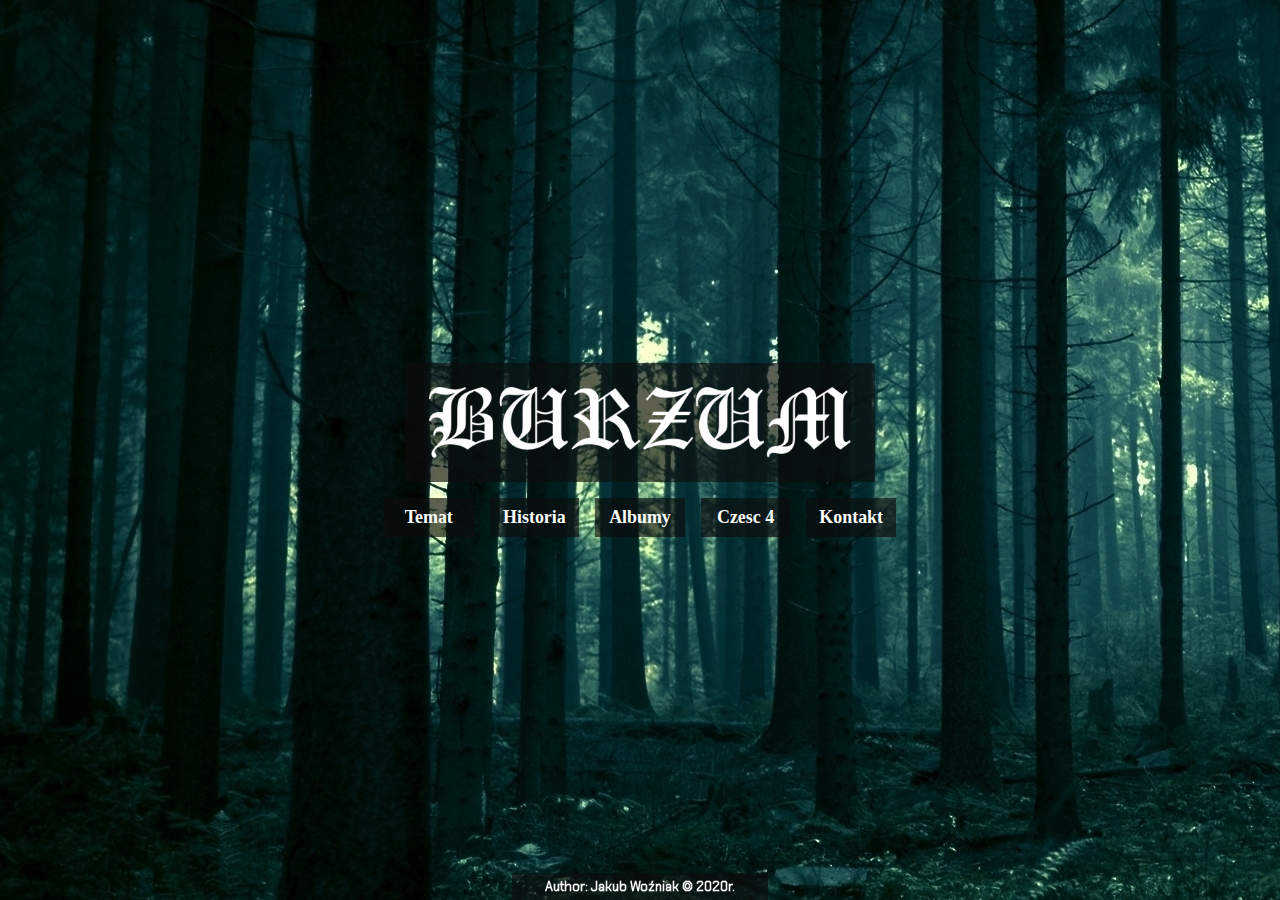
<file: !Burzum Project/index.html>
<!DOCTYPE html>
<html lang="pl-Pl">

<head>
    <meta charset="UTF-8">
    <meta name="viewport" content="width=device-width, initial-scale=1.0">
    <link rel="icon" type="image/x-icon" href="img/Favicon/favicon.ico" />
    <link rel="stylesheet" href="style.css">
    <title>BURZUM</title>
    <meta name="author" content="Woźniak Jakub">
</head>

<body>
    <div class="container">
        <div class="container1">
            <figure><a href="index.html"><img src="img/logo2.png" id="LOGO"></a></figure>
            <div id="lista">
                <ul>
                    <li><a onclick="zmiana();">Temat</a></li>
                    <li><a href="#">Historia</a></li>
                    <li><a href="#">Albumy</a></li>
                    <li><a href="#">Czesc 4</a></li>
                    <li><a href="kontakt.html">Kontakt</a></li>
                </ul>
            </div>
        </div>
        <footer>Author: Jakub Woźniak &copy; 2020r.</footer>
    </div>


    <div class="container2">
        <nav>
            <ul>
                <li><a href="#">Temat</a></li>
                <li><a href="#">Historia</a></li>
                <li><a href="#">Albumy</a></li>
                <li><a href="#">Czesc 4</a></li>
                <li><a href="kontakt.html">Kontakt</a></li>
                <li><a id="zdj" href="index.html"><img src="img/logo2.png"></a></li>
            </ul>
        </nav>

        <main>
            <section>
                <article>
                    <h3>O czym mowa</h3>
                    Lorem ipsum dolor sit amet consectetur adipisicing elit. Ipsa dolore sunt omnis quasi nesciunt
                    pariatur
                    voluptas iste consequatur facere voluptatibus tempore soluta ducimus quam quas eius sapiente,
                    magnam
                    neque qui similique! Accusantium dolores quaerat voluptatibus quia deserunt excepturi voluptates
                    id
                    numquam quidem. Excepturi magnam sed facilis non fuga cupiditate animi, cum id unde officiis
                    odit
                    aperiam error earum, neque natus obcaecati quae, totam consectetur veritatis! Quasi doloremque
                    corporis
                    eligendi similique. Debitis dolores neque nesciunt cupiditate? Voluptatem error vitae, nesciunt
                    repudiandae voluptate repellendus distinctio facilis quis sed eum ratione porro aliquid alias
                    necessitatibus dolores id repellat sequi laudantium mollitia eligendi praesentium. Mollitia
                    quidem
                    ipsa
                    dolor deserunt pariatur ratione perspiciatis, fugit quos autem quae a nulla beatae qui minima
                    recusandae
                    consectetur. Consectetur voluptate tempora quo corrupti aliquid at. Repellendus repudiandae
                    officiis
                    quo quo quoquovquoquoquoquoquoquoquoquoquoquoquoquoquoquoquoquoquoquo
                </article>
                <article>
                    <h3>Artykuł</h3>
                    Lorem ipsum dolor sit amet consectetur adipisicing elit. Consequatur enim, blanditiis aliquid
                    iusto
                    esse
                    labore exercitationem accusantium autem itaque vero quia doloremque ab explicabo deleniti ad
                    inventore.
                    Neque tempore voluptatem id sunt magnam, delectus quia illo quae nostrum possimus fuga natus, et
                    enim
                    expedita cum asperiores harum consequuntur maiores sint dolor? Id aliquid animi minima
                    laboriosam
                    commodi recusandae distinctio aspernatur repudiandae illum culpa expedita pariatur eum vel, fuga
                    ratione
                    quasi quod optio voluptate, nulla modi accusantium eius. Deleniti alias explicabo itaque,
                    perferendis
                    officiis culpa aperiam blanditiis delectus totam. Fuga dolor ratione non modi sint reiciendis
                    accusamus
                    nobis aspernatur rerum enim.
                </article>
            </section>
            <aside>
                <figure><img src="img/varg.gif" id="varg"></figure>
            </aside>
        </main>
        <footer>Author: Jakub Woźniak &copy; 2020r.</footer>
    </div>









    <script>
        function zmiana() {
            let x = document.getElementsByClassName("container");
            let y = document.getElementsByClassName("container2");
            x[0].style.display = "none";
            y[0].style.display = "flex";
        }
    </script>
</body>

</html>
</file>
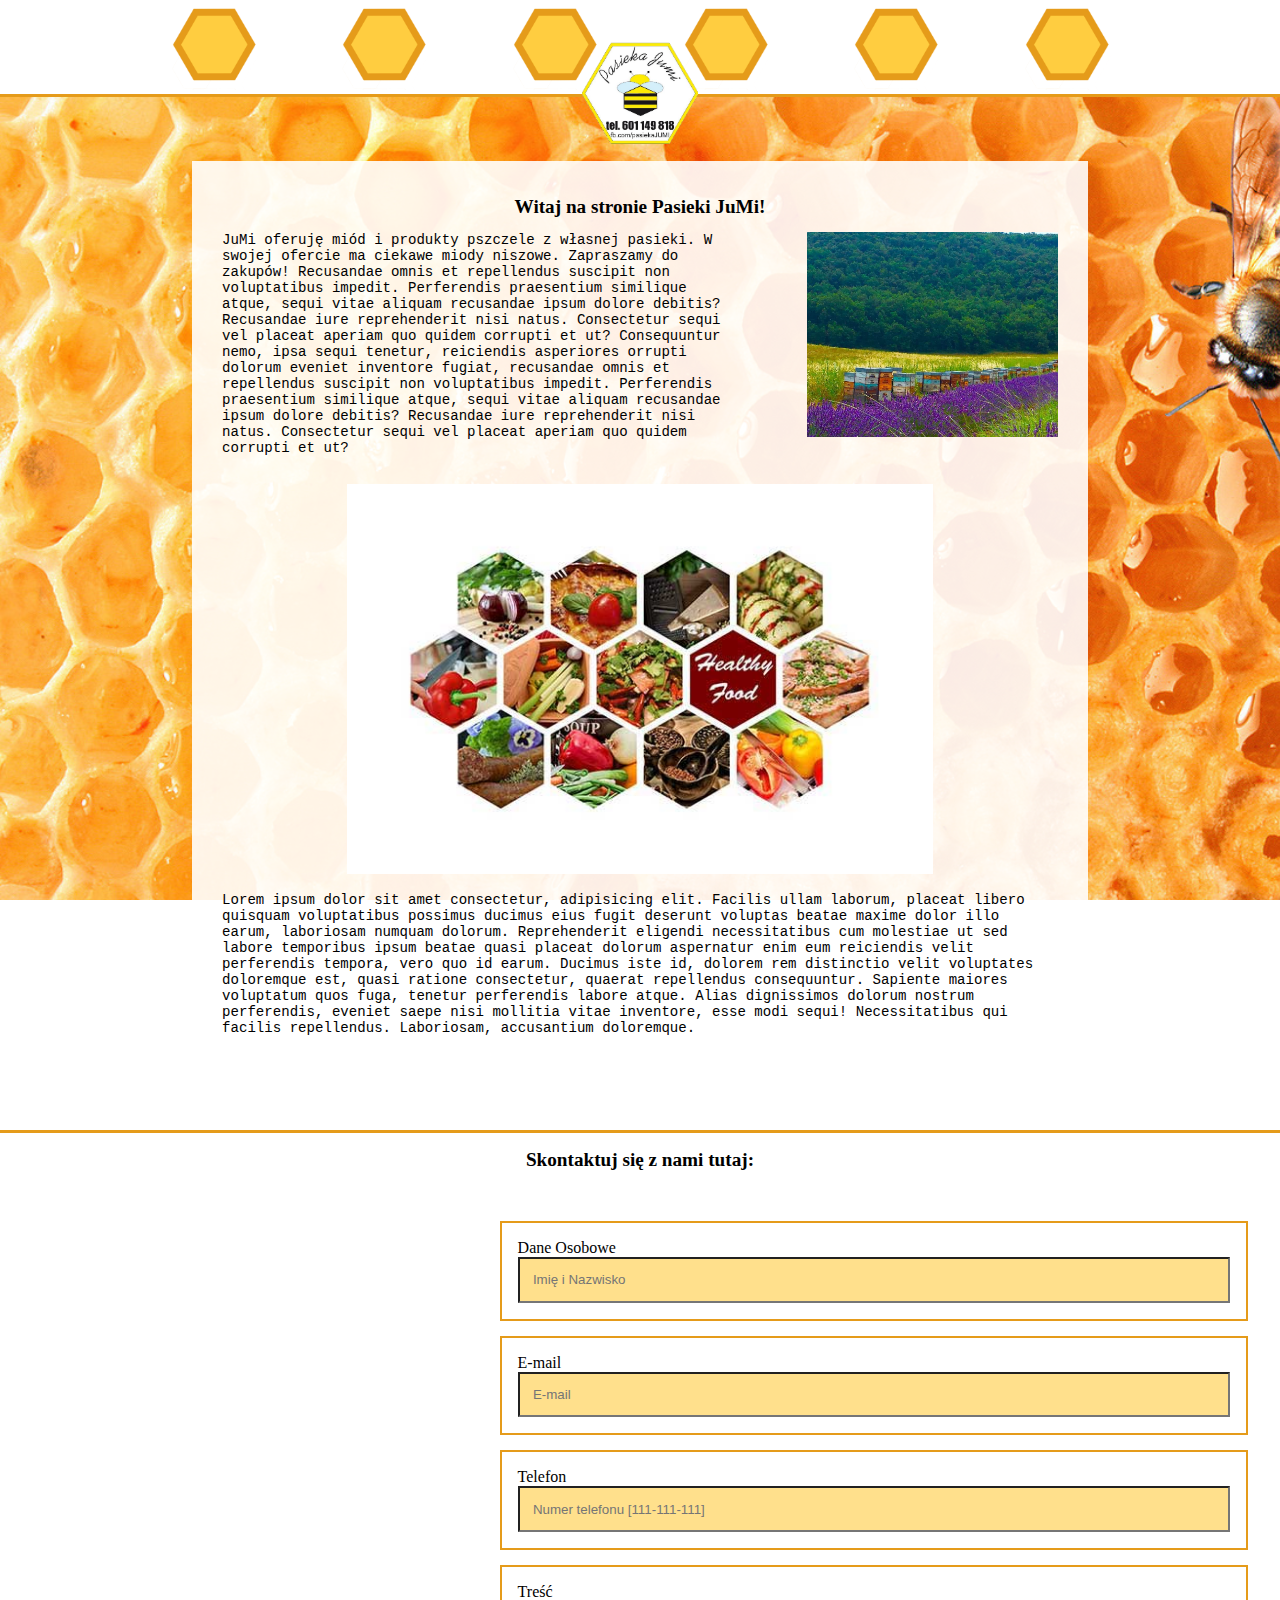
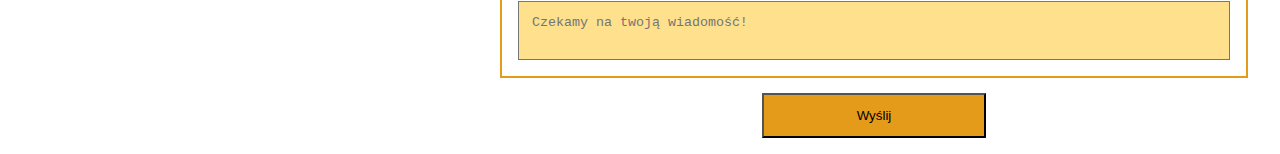
<file: 18 SCSS/index.html>
<!DOCTYPE html>
<html lang="pl-Pl">
<head>
    <meta charset="UTF-8">
    <meta http-equiv="X-UA-Compatible" content="IE=edge">
    <meta name="viewport" content="width=device-width, initial-scale=1.0">
    <meta name="author" content="Jakub Woźniak">
    <link rel="icon" type="image/x-icon" href="img/favicon.ico" />
    <link rel="stylesheet" href="style/main.css">
    <title>Pasieka JuMi</title>
</head>
<body>
    <div class="container">

            <nav class="navigation">
                <ul class="menu-bar">
                    <li class="hamburger-act"><a class="hamburger-act__link" onclick="menu1();"><img src="img/burger1.png"></a></li>
                    <li class="menu-bar__element"><a class="menu-bar__link" href="#"><img class="hexagon" src="img/miut.png" alt="odn1"></a></li>
                    <li class="menu-bar__element"><a class="menu-bar__link" href="#"><img class="hexagon" src="img/miut.png" alt="odn1"></a></li>
                    <li class="menu-bar__element"><a class="menu-bar__link" href="#"><img class="hexagon" src="img/miut.png" alt="odn1"></a></li>
                    <li class="menu-bar__element--active"><a class="menu-bar__link--hidden" href="#">Pasieka JuMi</a></li>
                    <li class="menu-bar__element"><a class="menu-bar__link" href="#"><img class="hexagon" src="img/miut.png" alt="odn1"></a></li>
                    <li class="menu-bar__element"><a class="menu-bar__link" href="#"><img class="hexagon" src="img/miut.png" alt="odn1"></a></li>
                    <li class="menu-bar__element"><a class="menu-bar__link" href="#"><img class="hexagon" src="img/miut.png" alt="odn1"></a></li>
                </ul>

                <ul id="burger" class="burger-menu">
                    <li class="burger-menu__element"><a class="burger-menu__link" href="#">ODNOSNIK1</a></li>
                    <li class="burger-menu__element"><a class="burger-menu__link" href="#">ODNOSNIK2</a></li>
                    <li class="burger-menu__element"><a class="burger-menu__link" href="#">ODNOSNIK3</a></li>
                    <li class="burger-menu__element"><a class="burger-menu__link" href="#">ODNOSNIK4</a></li>
                    <li class="burger-menu__element"><a class="burger-menu__link" href="#">ODNOSNIK5</a></li>
                    <li class="burger-menu__element"><a class="burger-menu__link" href="#">ODNOSNIK6</a></li>
                </ul>

                <figure class="logo"><a class="logo__picture" href="index.html"><img src="img/jumi.png"></a></figure>
            </nav>


        <main class="content">
            <h2 class="content__heading">Witaj na stronie Pasieki JuMi!</h2>
            
            <article class="welcome-article">
                    <p class="welcome-article__description">JuMi oferuję miód i produkty pszczele z własnej pasieki. W swojej ofercie ma ciekawe miody niszowe. Zapraszamy do zakupów!
                    Recusandae omnis et repellendus suscipit non 
                    voluptatibus impedit. Perferendis praesentium similique atque, sequi vitae aliquam recusandae
                    ipsum dolore debitis? Recusandae iure reprehenderit nisi natus. Consectetur sequi vel placeat 
                    aperiam quo quidem corrupti et ut? Consequuntur nemo, ipsa sequi tenetur, reiciendis asperiores orrupti dolorum eveniet inventore fugiat, recusandae omnis et repellendus suscipit non 
                    voluptatibus impedit. Perferendis praesentium similique atque, sequi vitae aliquam recusandae
                    ipsum dolore debitis? Recusandae iure reprehenderit nisi natus. Consectetur sequi vel placeat 
                    aperiam quo quidem corrupti et ut? 
                    </p>
                    <figure class="welcome-article__picture">
                        <img src="img/pasieka.jpg" alt="zdjecie-pasieki">
                    </figure>
            </article>

                <article class="info">
                    <figure class="info__picture">
                        <img src="img/test.jpg" alt="zdjecia-miodu">
                    </figure>
                    <p class="info__description">Lorem ipsum dolor sit amet consectetur, adipisicing elit. Facilis ullam laborum, 
                    placeat libero quisquam voluptatibus possimus ducimus eius fugit deserunt voluptas 
                    beatae maxime dolor illo earum, laboriosam numquam dolorum. Reprehenderit eligendi 
                    necessitatibus cum molestiae ut sed labore temporibus ipsum beatae quasi placeat dolorum 
                    aspernatur enim eum reiciendis velit perferendis tempora, vero quo id earum. Ducimus iste 
                    id, dolorem rem distinctio velit voluptates doloremque est, quasi ratione consectetur, 
                    quaerat repellendus consequuntur. Sapiente maiores voluptatum quos fuga, tenetur perferendis 
                    labore atque. Alias dignissimos dolorum nostrum perferendis, eveniet saepe nisi mollitia 
                    vitae inventore, esse modi sequi! Necessitatibus qui facilis repellendus. Laboriosam, 
                    accusantium doloremque.</p>
                </article>

        </main>

        <footer class="contact-footer">
            <h3 class="contact-footer__heading">Skontaktuj się z nami tutaj:</h3>
            <iframe class="contanct-footer__map" src="https://www.google.com/maps/embed?pb=!1m18!1m12!1m3!1d1604.2060330505572!2d18.639057183669625!3d50.258557997431204!2m3!1f0!2f0!3f0!3m2!1i1024!2i768!4f13.1!3m3!1m2!1s0x471130d2ca710957%3A0x8f5637c28967f3fa!2sWi%C5%9Bniowa%205%2C%2044-144%20%C5%BBernica!5e1!3m2!1spl!2spl!4v1615149810287!5m2!1spl!2spl" 
            width="400" height="300" style="border:0;" allowfullscreen="" loading="lazy"></iframe>
            
            <form action="#" method="POST" class="contact">
                <label for="name" class="contact__element">Dane Osobowe
                    <input class="contact__input" type="text" name="name" required placeholder="Imię i Nazwisko">
                </label>
                <label for="email" class="contact__element">E-mail
                    <input class="contact__input" type="email" required name="email" placeholder="E-mail">
                </label>
                <label for="phone" class="contact__element">Telefon
                    <input class="contact__input" type="tel" name="phone" placeholder="Numer telefonu [111-111-111]">
                </label>
                <label for="comment" class="contact__element">Treść
                    <textarea class="contact__input contact__comment " name="comment" id="com" required autocapitalize="sentences" rows="2"
                        placeholder="Czekamy na twoją wiadomość!"></textarea>
                </label>
                <input class="contact__button" type="submit" value="Wyślij" id="send">
            </form>
        </footer>
        
        
    </div>

    <script>
        function menu1(){
            let y = document.getElementById("burger");

            if(y.style.display!="block")
                y.style.display = "block";
            else
                y.style.display ="none";

        }
    </script>
</body>
</html>
</file>
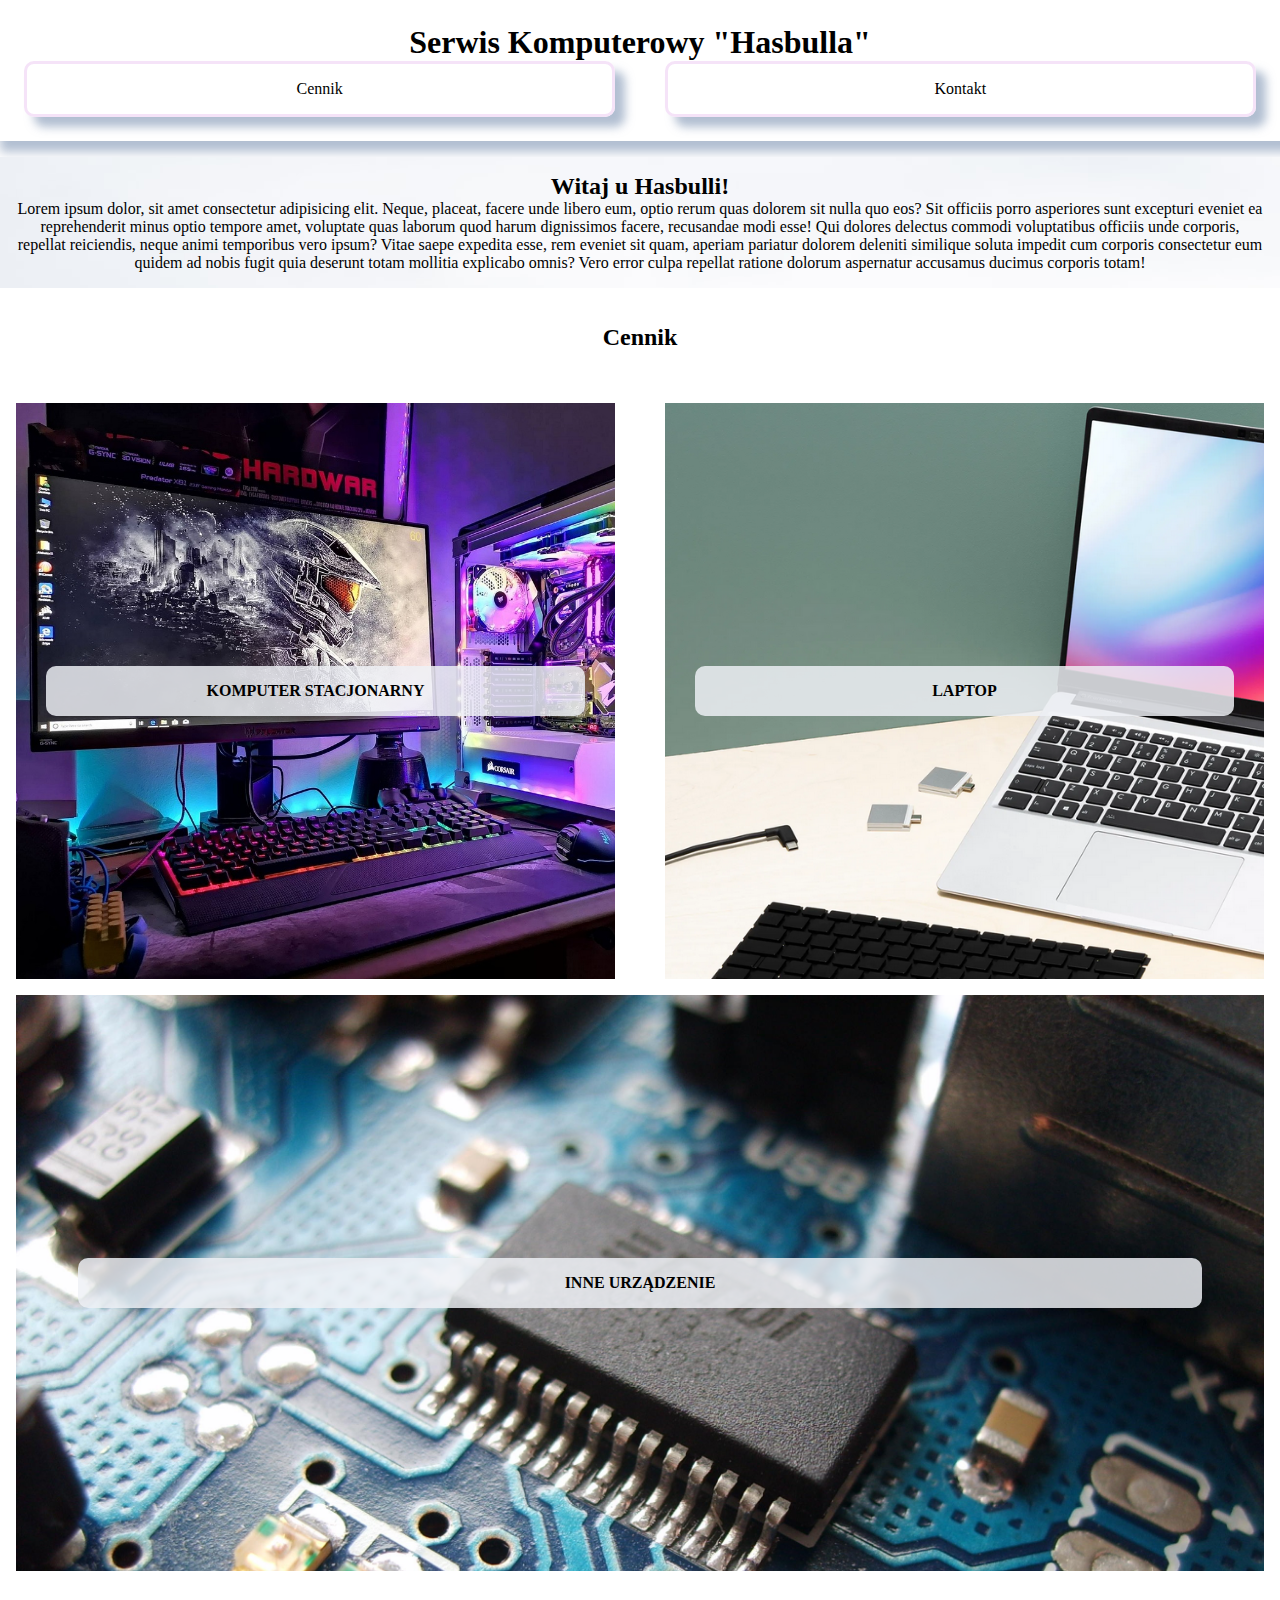
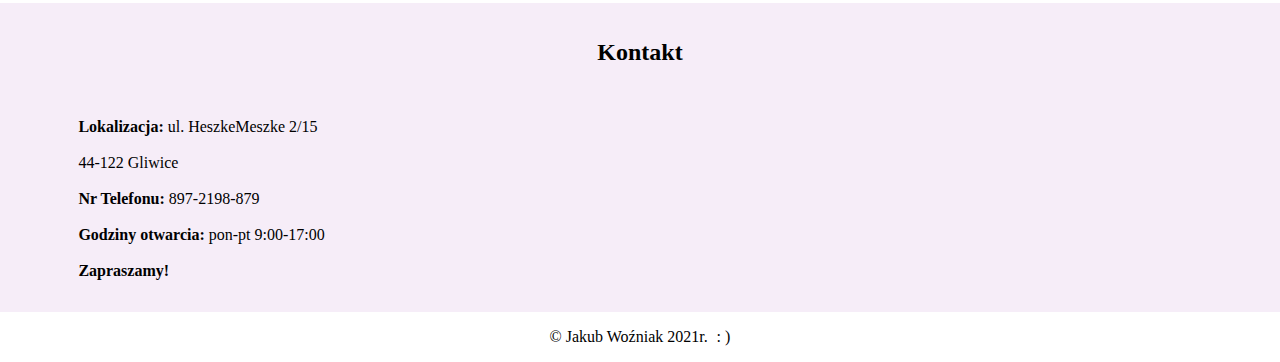
<file: 20 SerwisKomputerowy/index.html>
<!DOCTYPE html>
<html lang="pl-Pl">
  <head>
    <meta charset="UTF-8" />
    <meta name="viewport" content="width=device-width, initial-scale=1.0" />
    <meta http-equiv="X-UA-Compatible" content="ie=edge" />
    <link rel="stylesheet" href="style/style.css" />
    <title>"Hasbulla" Serwis</title>
  </head>

  <body>
    <header>
      <h1><a href="index.html">Serwis Komputerowy "Hasbulla"</a></h1>
      <nav>
        <ul>
          <li id="cennik"><a href="#komp">Cennik</a></li>
          <li id="formularz"><a href="#">Kontakt</a></li>
        </ul>
      </nav>
    </header>
    <main>
      <article>
        <h2>Witaj u Hasbulli!</h2>
        Lorem ipsum dolor, sit amet consectetur adipisicing elit. Neque,
        placeat, facere unde libero eum, optio rerum quas dolorem sit nulla quo
        eos? Sit officiis porro asperiores sunt excepturi eveniet ea
        reprehenderit minus optio tempore amet, voluptate quas laborum quod
        harum dignissimos facere, recusandae modi esse! Qui dolores delectus
        commodi voluptatibus officiis unde corporis, repellat reiciendis, neque
        animi temporibus vero ipsum? Vitae saepe expedita esse, rem eveniet sit
        quam, aperiam pariatur dolorem deleniti similique soluta impedit cum
        corporis consectetur eum quidem ad nobis fugit quia deserunt totam
        mollitia explicabo omnis? Vero error culpa repellat ratione dolorum
        aspernatur accusamus ducimus corporis totam!
      </article>
    </main>
    <h2>Cennik</h2>
    <section>
      <article>
        <div id="komp">
          <p onclick="komputer();inneRzeczy();inneMarki();">
            <b>KOMPUTER STACJONARNY</b>
          </p>
        </div>
        <div id="laptop">
          <p onclick="laptop();inneRzeczy();inneMarki();">
            <b>LAPTOP</b>
          </p>
        </div>
        <div id="inne">
          <p onclick="inne();inneMarki();"><b>INNE URZĄDZENIE</b></p>
        </div>
        <form action="data/zapis.php" method="POST">
          <h3>Zamówienie</h3>
          <label for="rodzaj"
            >Wybrany dział:&ThickSpace;
            <input type="text" value="" id="rodzaj" name="sprawa" disabled />
          </label>
          <label for="firma" id="firma"
            >Producent laptopa:&ThickSpace;
            <select name="firma" onclick="inneMarki();">
              <option selected>Dell</option>
              <option>Asus</option>
              <option>Acer</option>
              <option>HP</option>
              <option>Lenovo</option>
              <option>MSI</option>
              <option>Inny</option>
            </select>
          </label>
          <label for="InnaMarka" id="InnaMarka"
            >Wpisz producenta laptopa:&ThickSpace;
            <input type="text" name="InnaMarka" />
          </label>
          <label for="problem"
            >Wybierz problem:&ThickSpace;
            <select name="problem" id="problem" onclick="inneRzeczy();">
              <option value="50">Powolne działanie</option>
              <option value="80">Laptop zawiesza się</option>
              <option value="70">Wirus</option>
              <option value="30">Nieaktywny touchpad</option>
              <option value="100">Aktualizacja Windows</option>
              <option value="200">Zepsuty ekran</option>
              <option value="40">Brak dźwięku</option>
              <option value="90">Blue Screen</option>
              <option value="300">Zalany laptop</option>
              <option class="inne" value="150">Inny</option>
            </select>
            <select name="problem" id="problem2" onclick="inneRzeczy();">
              <option value="50">Powolne działanie</option>
              <option value="80">Komputer zawiesza się</option>
              <option value="70">Wirus</option>
              <option value="100">Aktualizacja Windows</option>
              <option value="40">Brak dźwięku</option>
              <option value="60">Brak obrazu</option>
              <option value="90">Blue Screen</option>
              <option class="inne" value="150">Inny</option>
            </select>
          </label>
          <label for="InnyProblem" id="InnyProblem" name="innyProblem"
            >Opisz swój problem:&ThickSpace;
            <textarea style="resize:none"></textarea>
          </label>
          <label for="normal"
            >Gwarancja Miesięczna
            <input
              type="radio"
              name="gwarancja"
              id="normal"
              value="0"
              checked
            />
          </label>
          <label for="extended"
            >Gwarancja Roczna &#40;+100zł&#41;
            <input type="radio" name="gwarancja" id="extended" value="100" />
          </label>
          <input type="button" value="OBLICZ" onclick="oblicz();" />
          <div id="obliczenia"><b></b></div>
          <h3>Dane osobowe</h3>
          <label for="imie">
            <input type="text" name="imie" placeholder="Imie" required>
          </label>
          <label for="nazwisko">
            <input type="text" name="nazwisko" placeholder="Nazwisko" required>
          </label>
          <label for="tele">
            <input type="tel" name="tele" placeholder="[123-456-789]" required>
          </label>
        </form>
      </article>
    </section>
    
    <h2>Kontakt</h2>
    <aside>
      <p><b>Lokalizacja: </b>ul. HeszkeMeszke 2/15</p><br>
      <p>44-122 Gliwice</p><br>
      <p><b>Nr Telefonu: </b>897-2198-879</p><br>
      <p><b>Godziny otwarcia: </b>pon-pt 9:00-17:00</p><br>
      <p><b>Zapraszamy!</b></p>
    </aside>
    <footer>
      &copy; Jakub Woźniak 2021r. &ThickSpace;<a
        href="https://www.youtube.com/watch?v=PrlvNPD9YLc"
        >: &#41;</a
      >
    </footer>

    <script src="data/skrypt.js"></script>
  </body>
</html>
</file>
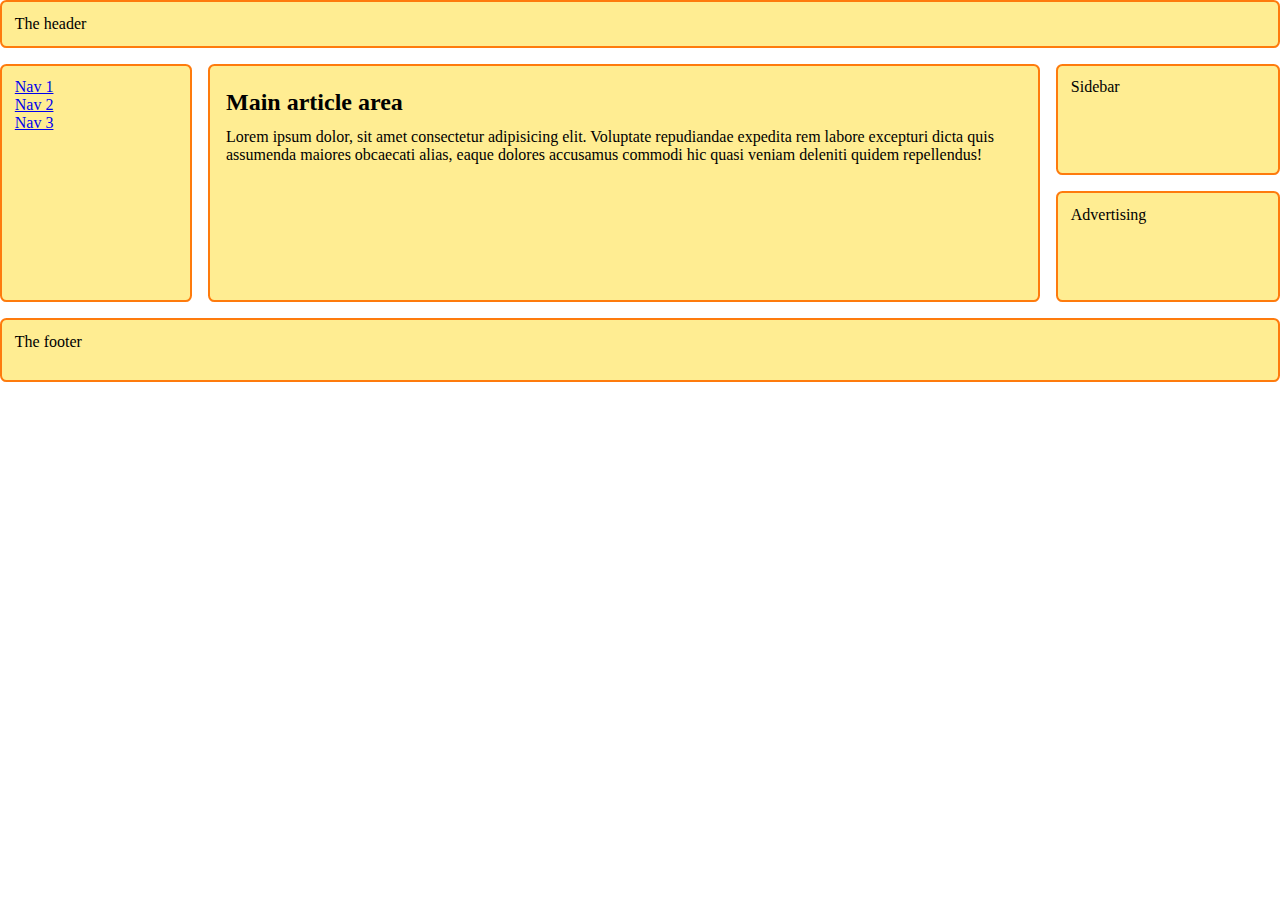
<file: RWDpodstawy/index.html>
<!DOCTYPE html>
<html lang="en">
<head>
    <meta charset="UTF-8">
    <meta name="author" content="Woźniak Jakub">
    <link rel="stylesheet" href="style/style.css">
    <title>RWD Podstawy</title>
</head>
<body>
    <div class="container">
        <header>The header</header>
        <nav>
            <ul>
                <li><a href="#">Nav 1</a></li>
                <li><a href="#">Nav 2</a></li>
                <li><a href="#">Nav 3</a></li>
            </ul>
        </nav>
        <main>
            <h2>Main article area</h2>
            <article>
                Lorem ipsum dolor, sit amet consectetur adipisicing elit. Voluptate repudiandae expedita rem labore excepturi dicta quis assumenda maiores obcaecati alias, eaque dolores accusamus commodi hic quasi veniam deleniti quidem repellendus!
            </article>
        </main>
        <aside>
            Sidebar
        </aside>
        <section>
            Advertising
        </section>
        <footer>
            The footer
        </footer>

    </div>
    
</body>
</html>
</file>
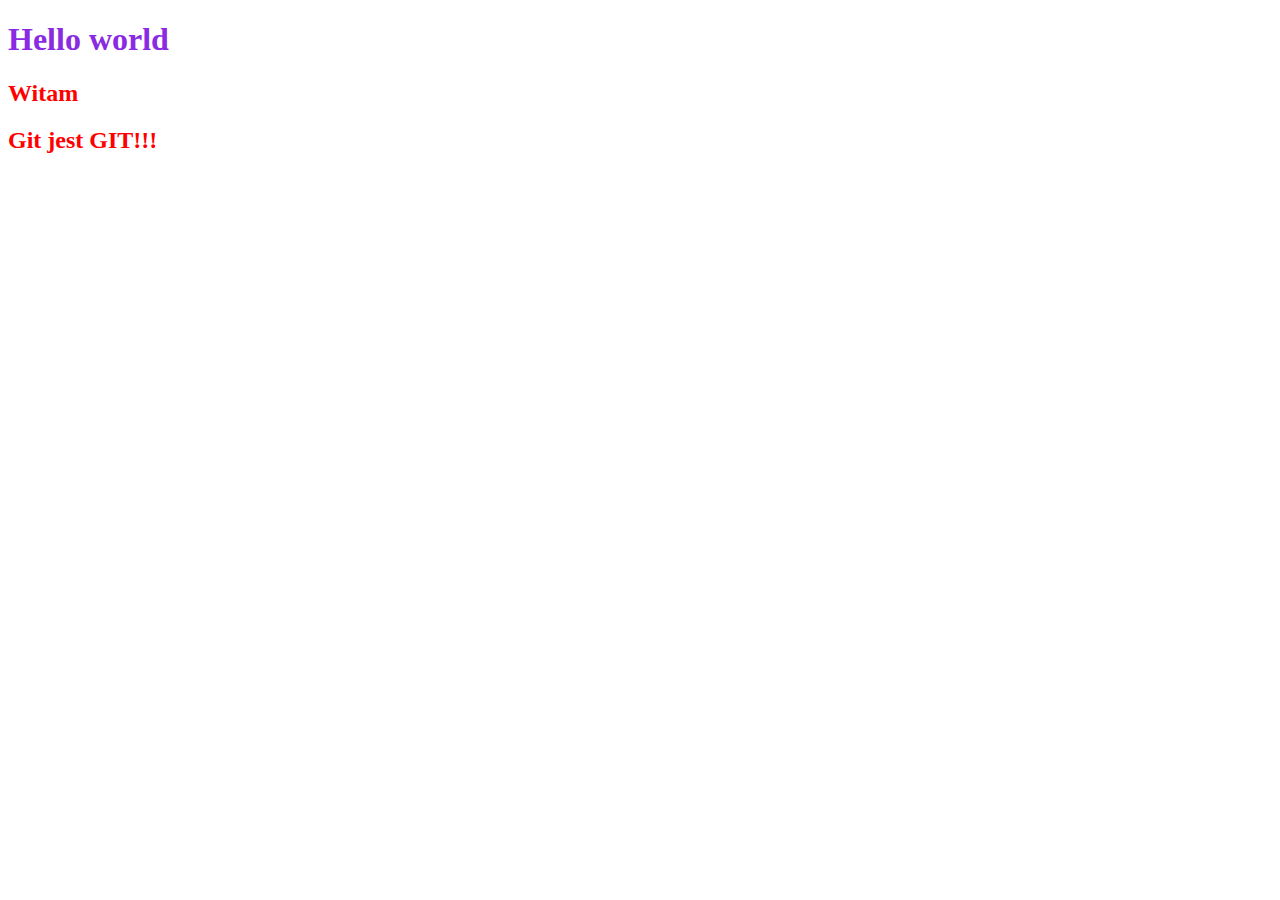
<file: test/index.html>
<!DOCTYPE html>
<html lang="en">
  <head>
    <meta charset="UTF-8" />
    <meta name="viewport" content="width=device-width, initial-scale=1.0" />
    <link rel="stylesheet" href="style.css" />
    <title>Test</title>
  </head>
  <body>
    <h1>Hello world</h1>
    <h2>Witam</h2>
    <h2>Git jest GIT!!!</h2>
  </body>
</html>
</file>
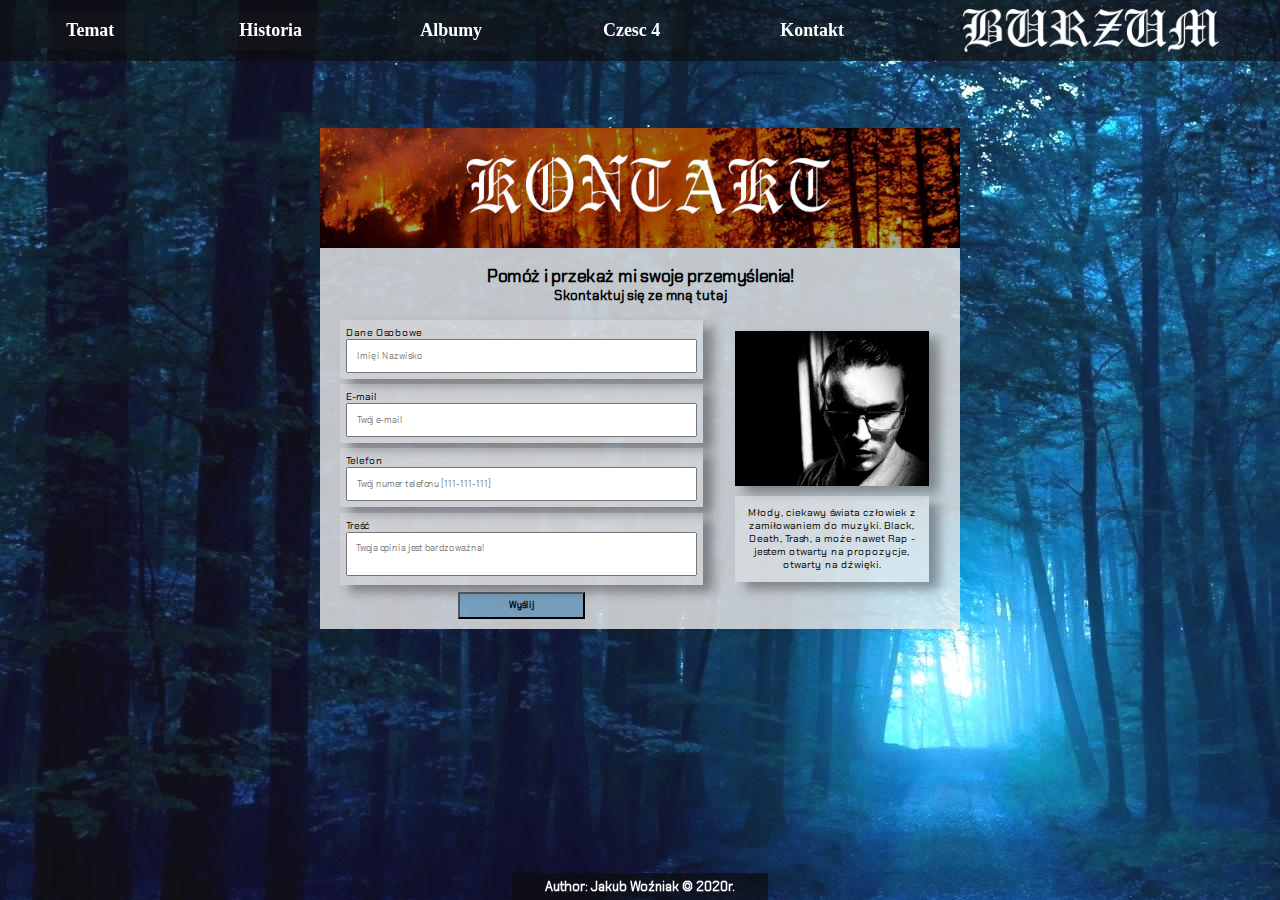
<file: !Burzum Project/kontakt.html>
<!DOCTYPE html>
<html lang="pl-Pl">

<head>
    <meta charset="UTF-8">
    <meta name="viewport" content="width=device-width, initial-scale=1.0">
    <link rel="icon" type="image/x-icon" href="img/Favicon/favicon.ico" />
    <link rel="stylesheet" href="style.css">
    <title>BURZUM - Kontakt</title>
    <meta name="author" content="Woźniak Jakub">
</head>

<body id="kontakt">
    <div class="container0">
        <nav>
            <ul>
                <li><a href="index.html">Temat</a></li>
                <li><a href="#">Historia</a></li>
                <li><a href="#">Albumy</a></li>
                <li><a href="#">Czesc 4</a></li>
                <li><a href="kontakt.html">Kontakt</a></li>
                <li><a id="zdj" href="index.html"><img src="img/logo2.png"></a></li>
            </ul>
        </nav>

        <main class="formularz">
            <section>
                <figure><img src="img/form3.jpg" alt="zdjecie"></figure>
            </section>

            <header>
                <h2>Pomóż i przekaż mi swoje przemyślenia!</h2>
                <h3>Skontaktuj się ze mną tutaj</h3>
            </header>

            <div id="wizytowka">
                <form action="#" method="POST">
                    <label for="name">Dane Osobowe
                        <input type="text" name="name" required placeholder="Imię i Nazwisko">
                    </label>
                    <label for="email">E-mail
                        <input type="email" required name="email" placeholder="Twój e-mail">
                    </label>
                    <label for="phone">Telefon
                        <input type="tel" name="phone" placeholder="Twój numer telefonu [111-111-111]">
                    </label>
                    <label for="comment">Treść
                        <textarea name="comment" id="com" required autocapitalize="sentences" rows="2"
                            placeholder="Twoja opinia jest bardzo ważna!"></textarea>
                    </label>
                    <input type="submit" value="Wyślij" id="send">
                </form>

                <aside>
                    <figure><img src="img/ja2.jpg" id="ja"></figure>
                    <p>
                        Młody, ciekawy świata człowiek z zamiłowaniem do muzyki. Black, Death, Trash, a może nawet Rap -
                        jestem otwarty na propozycje, otwarty na dźwięki. </p>
                </aside>
            </div>

        </main>
        <footer>Author: Jakub Woźniak &copy; 2020r.</footer>

    </div>

</body>

</html>
</file>
<file: !Burzum Project/style.css>
@font-face {
    font-family: 'GregorianFLF';
    src: url('fonts/GregorianFLF.ttf') format('truetype');
    font-family: 'ChakraPetchRegular';
    src: url('fonts/ChakraPetchRegular.ttf') format('truetype');

}

* {
    box-sizing: border-box;
    padding: 0;
    margin: 0;
}

/* 
@supports (-webkit-backdrop-filter: none) {
    a {
        -webkit-backdrop-filter: blur(10px);
        backdrop-filter: blur(10px);
        background-color: rgba(255, 255, 255, 0.5);
    }
} */

body {
    background-image: url("img/tla/tloo.jpg");
    background-size: auto;
    max-width: 1920px;

}

#kontakt {
    background-image: url("img/tla/wallpeper7.jpg");
    background-size: auto;
    max-width: 1920px;
}

.container {
    height: 100vh;
    display: flex;
    justify-content: center;
    align-items: center;
}

.container1 {
    /* margin-top: 19%; */
    width: 100%;

}

.container0 {
    width: 100%;
    display: flex;
    justify-content: center;
}

figure {
    display: flex;
    justify-content: center;
}

figure a {
    /* display: block; */
    padding: 1.5em;
    background-color: rgba(12, 12, 12, 0.65);
    background-blend-mode: darken;
    display: flex;
    align-items: center;
    justify-content: center;
    /* filter: contrast(5); */
    /* -webkit-backdrop-filter: blur(7) opacity(19%); */
}

figure img {
    width: 100%;
}

#LOGO {
    width: 33vw;
}

ul a {
    display: block;
    text-decoration: none;
    color: #fff;
    font-size: 1.4vw;
    font-weight: bold;
    font-family: GregorianFLF;
    background-color: rgba(12, 12, 12, 0.65);
    padding: 0.5em;
    width: 5em;
    text-align: center;
}

#lista {
    display: flex;
    justify-content: center;
    margin-top: 1em;
}

#lista ul {
    display: flex;
    width: 40%;
    list-style: none;
    justify-content: space-between;
}

.container2 {
    display: none;
    width: 100%;
    /* siemandero musisz to zmienic */
    justify-content: center;
}

nav {
    background-color: rgba(12, 12, 12, 0.65);
    position: fixed;
    top: 0;
    width: 100%;
}

nav ul {
    display: flex;
    list-style: none;
    justify-content: space-around;
    align-items: center;
}

nav>ul a {
    width: 6em;
    background-color: rgba(63, 63, 63, 0.1);
}

a:hover {
    background-color: rgba(163, 163, 163, 0.4);
    transition-duration: 0.5s;
}

nav img {
    width: 20vw;
    /* margin-top: 0.5em; */
    /*MUSISZ ZNALEŹĆ INNE ROZWIĄZANIE*/
}

#zdj {
    width: 17em;
    display: flex;
    align-items: center;
    justify-content: center;
}

main {
    background-color: rgba(75, 75, 75, 0.6);
    display: flex;
    align-items: center;
    width: 75%;
    padding: 1em;
    /* margin: auto; */
    margin-top: 7em;

}

.formularz {
    background-color: rgba(238, 238, 238, 0.8);
    flex-direction: column;
    align-items: center;
    margin-top: 8em;
    padding: 0;
    width: 50%;

}

.formularz>section {
    width: 100%;
}

header {
    font-size: 0.9vw;
}

.formularz>section>img {
    width: 50vw;
}

.formularz header {
    margin-top: 1.5em;
    font-family: "ChakraPetchRegular";
    text-align: center;
}

form {
    padding: 1em;
    display: flex;
    flex-direction: column;
    align-items: center;
    width: 60%;
    font-family: "ChakraPetchRegular";
    font-size: 0.8vw;
}

label {
    width: 100%;
    padding: 0.6em;
    margin-top: 0.5em;
    display: block;
    box-shadow: 10px 7px 10px rgba(12, 12, 12, 0.37);
    background-color: rgba(255, 255, 255, 0.2);
}

input {
    font-family: "ChakraPetchRegular";
    padding: 1em;
    width: 100%;
    font-size: 0.7vw;
}


#com {
    /* height: 10vh; */
    resize: none;
    font-family: "ChakraPetchRegular";
    padding: 1em;
    width: 100%;
    font-size: 0.7vw;
}

#send {
    font-size: 0.7vw;
    font-weight: bold;
    width: 35%;
    padding: 0.6em;
    margin-top: 0.8em;
    background-color: rgba(26, 114, 172, 0.452);
}

#wizytowka {
    display: flex;
    justify-content: center;
    align-items: center;
}

#wizytowka>aside {
    flex-direction: column;
    align-items: center;
    padding: 1em;
    margin: 0;
    font-family: "ChakraPetchRegular";
    width: 37%;
    font-size: 0.8vw;
}

#wizytowka p {
    box-shadow: 10px 7px 10px rgba(12, 12, 12, 0.37);
    background-color: rgba(255, 255, 255, 0.3);
    padding: 1em;
    width: 90%;
    margin-bottom: 2em;
    text-align: center;
}

#wizytowka figure {
    box-shadow: 10px 7px 10px rgba(12, 12, 12, 0.37);
    width: 90%;
    margin-bottom: 1em;
}

#ja {
    object-fit: fill;
}

section {
    width: 60%;
}


article {
    background-color: rgba(238, 238, 238, 0.8);
    padding: 1.5em;
    font-size: 1.02vw;
    font-family: ChakraPetchRegular;
}

article:nth-of-type(2) {
    margin-top: 1em;
}

aside {
    margin-left: 1.5em;
    width: 38%;
    display: flex;
    justify-content: center;
    align-items: center;
}

aside>figure {
    width: 100%;
}

footer {
    position: fixed;
    bottom: 0;
    padding: 0.4em;
    background-color: rgba(12, 12, 12, 0.65);
    width: 20em;
    font-size: 1vw;
    text-align: center;
    font-family: ChakraPetchRegular;
    color: #fff;
    font-weight: bold;
}
</file>
<file: 18 SCSS/style/main.css>
* {
  padding: 0;
  margin: 0;
  -webkit-box-sizing: border-box;
          box-sizing: border-box;
}

.container {
  background-image: url("../img/tlo1.png");
  background-repeat: no-repeat;
  background-size: cover;
  background-attachment: fixed;
}

.navigation {
  background-color: white;
  border-bottom: #000 1px solid;
  width: 100%;
  position: -webkit-sticky;
  position: sticky;
  top: 0;
}

.menu-bar {
  list-style: none;
  display: -webkit-box;
  display: -ms-flexbox;
  display: flex;
  -webkit-box-pack: justify;
      -ms-flex-pack: justify;
          justify-content: space-between;
}

.menu-bar__element {
  display: none;
}

.menu-bar__element--active {
  display: block;
  padding: 1em;
}

.menu-bar__link {
  display: block;
  text-decoration: none;
}

.menu-bar__link--hidden {
  text-decoration: none;
  display: block;
  color: #000;
  font-size: 5vw;
  font-family: cursive;
}

.hamburger-act img {
  width: 8vw;
}

.hamburger-act__link {
  display: block;
  padding: 1em;
}

.burger-menu {
  display: none;
  background-color: rgba(255, 255, 255, 0.822);
  position: -webkit-sticky;
  position: sticky;
  top: 0;
}

.burger-menu__link {
  display: block;
  padding: 1em;
  text-decoration: none;
  color: #000;
  border-bottom: solid 1px #000;
  font-family: cursive;
}

.burger-menu__link:hover {
  background-color: #ffd153ab;
  -webkit-transition-duration: 0.8s;
          transition-duration: 0.8s;
}

.logo {
  display: none;
}

.content {
  width: 90%;
  margin: auto;
  display: -webkit-box;
  display: -ms-flexbox;
  display: flex;
  -ms-flex-wrap: wrap;
      flex-wrap: wrap;
  -webkit-box-align: center;
      -ms-flex-align: center;
          align-items: center;
  margin-top: 1em;
  margin-bottom: 1em;
  margin-bottom: 3em;
  padding: 1em;
  background-color: rgba(255, 255, 255, 0.897);
}

.content__heading {
  font-family: cursive;
  width: 100%;
  font-size: 5vw;
  margin-top: 1em;
  text-align: center;
}

.welcome-article,
.info {
  padding: 1em;
  font-family: 'Courier New', Courier, monospace;
  font-size: 4vw;
}

.welcome-article__picture img,
.info__picture img {
  width: 100%;
}

.welcome-article__picture {
  margin-top: 1em;
}

.info__picture {
  margin-bottom: 1em;
}

.contact-footer {
  background-color: #fff;
  padding: 1em;
  display: -webkit-box;
  display: -ms-flexbox;
  display: flex;
  -webkit-box-orient: vertical;
  -webkit-box-direction: normal;
      -ms-flex-direction: column;
          flex-direction: column;
  -webkit-box-align: center;
      -ms-flex-align: center;
          align-items: center;
}

.contact-footer__heading {
  text-align: center;
  font-family: cursive;
  margin-bottom: 1em;
  width: 100%;
}

.contact {
  display: -webkit-box;
  display: -ms-flexbox;
  display: flex;
  -webkit-box-orient: vertical;
  -webkit-box-direction: normal;
      -ms-flex-direction: column;
          flex-direction: column;
  margin-top: 4%;
  width: 100%;
  font-family: cursive;
  -webkit-box-align: center;
      -ms-flex-align: center;
          align-items: center;
}

.contact__element {
  display: -webkit-box;
  display: -ms-flexbox;
  display: flex;
  -webkit-box-orient: vertical;
  -webkit-box-direction: normal;
      -ms-flex-direction: column;
          flex-direction: column;
  margin-bottom: 2%;
  width: 100%;
  padding: 1em;
  border: 2px solid #e59b1a;
}

.contact__input {
  padding: 1em;
  background-color: #ffd153ab;
}

.contact__button {
  padding: 1em;
  width: 30%;
  background-color: #e59b1a;
}

.contact__comment {
  resize: none;
}

@media (min-width: 640px) {
  .navigation {
    border-bottom: 3px #e59b1a solid;
  }
  .menu-bar {
    -ms-flex-pack: distribute;
        justify-content: space-around;
  }
  .menu-bar__element {
    display: block;
  }
  .menu-bar__element--active {
    display: none;
  }
  .menu-bar__link {
    display: block;
    text-decoration: none;
  }
  .menu-bar__link:hover {
    -webkit-filter: brightness(0.8);
            filter: brightness(0.8);
    -webkit-transition-duration: 0.7s;
            transition-duration: 0.7s;
  }
  .menu-bar__link--hidden {
    display: hidden;
  }
  .hamburger-act {
    display: none;
  }
  .hamburger-act__link {
    display: none;
  }
  .hexagon {
    width: 12vw;
    -webkit-transform: rotate(90deg);
            transform: rotate(90deg);
  }
  .logo {
    display: block;
    position: absolute;
    left: 44%;
    top: 52%;
  }
  .logo__picture {
    display: block;
  }
  .logo__picture:hover {
    -webkit-filter: brightness(80%);
            filter: brightness(80%);
    -webkit-transition-duration: 0.7s;
            transition-duration: 0.7s;
  }
  .logo__picture img {
    width: 12vw;
  }
  .content {
    margin-top: 7%;
    margin-bottom: 7%;
  }
  .content__heading {
    font-size: 3vw;
  }
  .welcome-article,
  .info {
    font-size: 2.3vw;
  }
  .contact-footer {
    border-top: 3px #e59b1a solid;
  }
  .contact-footer {
    -webkit-box-orient: horizontal;
    -webkit-box-direction: normal;
        -ms-flex-direction: row;
            flex-direction: row;
    -ms-flex-wrap: wrap;
        flex-wrap: wrap;
    -ms-flex-pack: distribute;
        justify-content: space-around;
  }
  .contact {
    width: 30em;
  }
}

@media (min-width: 1024px) {
  .hexagon {
    width: 10vw;
  }
  .logo {
    left: 45%;
  }
  .logo__picture img {
    width: 10vw;
  }
  .content {
    margin-top: 6%;
    margin-bottom: 6%;
  }
  .content__heading {
    font-size: 2vw;
  }
  .welcome-article,
  .info {
    font-size: 1.5vw;
  }
  .welcome-article {
    display: -webkit-box;
    display: -ms-flexbox;
    display: flex;
    -webkit-box-pack: justify;
        -ms-flex-pack: justify;
            justify-content: space-between;
  }
  .welcome-article__description {
    width: 50%;
  }
  .welcome-article__picture {
    width: 40%;
    margin-top: 1%;
  }
  .contact-footer__heading {
    margin: 0;
  }
  iframe {
    height: 45vh;
  }
}

@media (min-width: 1280px) {
  .navigation {
    display: -webkit-box;
    display: -ms-flexbox;
    display: flex;
    -webkit-box-pack: center;
        -ms-flex-pack: center;
            justify-content: center;
  }
  .menu-bar {
    width: 80%;
  }
  .hexagon {
    width: 7vw;
  }
  .logo {
    left: 45.5%;
    top: 38%;
  }
  .logo__picture img {
    width: 9vw;
  }
  .content {
    margin-top: 5%;
    margin-bottom: 5%;
    width: 70%;
  }
  .content__heading {
    font-size: 1.5vw;
  }
  .welcome-article,
  .info {
    font-size: 1.1vw;
  }
  .welcome-article__description {
    width: 60%;
  }
  .welcome-article__picture {
    margin-top: 0;
    width: 30%;
  }
  .info__picture {
    margin-left: auto;
    margin-right: auto;
    width: 70%;
  }
  .contact-footer__heading {
    font-size: 1.5vw;
  }
  iframe {
    width: 35%;
    height: 25vw;
  }
  .contact {
    width: 60%;
  }
}
/*# sourceMappingURL=main.css.map */
</file>
<file: 20 SerwisKomputerowy/style/style.css>
* {
  padding: 0;
  margin: 0;
  box-sizing: border-box;
}

a {
  text-decoration: none;
  display: block;
  color: #000;
}

header {
  text-align: center;
  padding: 1.5em;
  margin-bottom: 1em;
  box-shadow: 10px 1px 10px 10px#7a91b196;
}

header > a {
  width: 100%;
  overflow: auto;
}
img {
  width: 100%;
}

nav {
  margin: auto;
}

nav a {
  padding: 1em;
  box-shadow: 10px 10px 10px #7a91b196;
  border: 3px solid #f5e3f8;
  border-radius: 10px 10px;
  transition-duration: 0.5s;
}

nav a:hover {
  background-color: #f6edf8;
  transition-duration: 0.5s;
}

ul {
  display: flex;
  list-style-type: none;
  justify-content: space-between;
}

li {
  width: 48%;
}

main {
  width: 100%;
  text-align: center;
  padding: 1em;
  background-image: url("../img/hasbulla.jpg");
  overflow: hidden;
}

body > h2 {
  padding: 1.5em;
  text-align: center;
  width: 100%;
}

body > h2:nth-of-type(2) {
  background-color: #f6edf8;
}
section {
  /* background-color: #cdc8d8; */
  text-align: center;
  padding: 1em;
  margin-bottom: 1em;
}

section > article {
  display: flex;
  width: 100%;
  flex-wrap: wrap;
  justify-content: space-between;
}

article > div {
  height: 45vw;
  display: flex;
  justify-content: center;
  align-items: center;
}

#komp {
  flex-basis: 48%;
  background-image: url("../img/pc.jpg");
  background-size: cover;
}

#laptop {
  flex-basis: 48%;
  background-image: url("../img/laptop.png");
  background-size: cover;
}

#inne {
  flex-basis: 100%;
  background-image: url("../img/inne.jpg");
  background-size: cover;
  margin-top: 1em;
}

section p {
  width: 90%;
  padding: 1em 0;
  transition-duration: 0.7s;
  background-color: #eef1f6d5;
  border-radius: 10px;
  cursor: pointer;
}

section p:hover {
  padding: 2em 0;
  background-color: white;
  transition-duration: 0.5s;
}

form {
  display: none;
  width: 100%;
  padding: 1em;
}

label {
  display: block;
  width: 100%;
  text-align: start;
}

input,
select,
textarea {
  padding: 1em;
  border-radius: 10px;
  width: 100%;
  margin-bottom: 1em;
  margin-top: 2px;
  cursor: pointer;
}

select {
  background-color: #f6edf8;
}

#normal,
#extended {
  width: 10%;
}

#InnaMarka,
#InnyProblem,
#problem,
#model {
  display: none;
}

form h3,
#obliczenia {
  margin-bottom: 1em;
}

aside {
  width: 100%;
  padding: 1em;
  background-color: #f6edf8;
}

aside p {
  width: 90%;
  margin: auto;
}
aside p:nth-of-type(5) {
  margin-bottom: 1em;
}

footer {
  position: relative;
  bottom: 0;
  width: 100%;
  /* border-radius: 10px 10px 0 0; */
  padding: 1em;
  display: flex;
  justify-content: center;
  /* border: 3px solid #f5e3f8; */
  /* border-bottom: 0px; */
}
</file>
<file: RWDpodstawy/style/style.css>
/* breakpointy: 640, 1024 */

* {
    padding: 0;
    margin: 0;
    box-sizing: border-box;
}

header {
    background-color: #ffed92;
    border: 2px solid #fe7b0d;
    border-radius: 0.4em;
    padding: 0.8em;
    margin-bottom: 1em;
}

nav {
    background-color: #ffed92;
    border: 2px solid #fe7b0d;
    border-radius: 0.4em;
    padding: 0.8em;
    margin-bottom: 1em;
}

ul {
    list-style: none;
}

main {
    background-color: #ffed92;
    border: 2px solid #fe7b0d;
    border-radius: 0.4em;
    padding: 1em;
    margin-bottom: 1em;
}

h2 {
    margin-bottom: 0.5em;
    margin-top: 0.3em;
}

aside {
    background-color: #ffed92;
    border: 2px solid #fe7b0d;
    border-radius: 0.4em;
    padding: 0.8em;
    margin-bottom: 1em;
}

section {
    background-color: #ffed92;
    border: 2px solid #fe7b0d;
    border-radius: 0.4em;
    padding: 0.8em;
    margin-bottom: 1em;
}

footer {
    background-color: #ffed92;
    border: 2px solid #fe7b0d;
    border-radius: 0.4em;
    padding: 0.8em;
}

@media (min-width:640px) {
    .container {
        display: grid;
        grid-template-columns: 2fr 70%;
        /* grid-template-rows: 10% 10% 70% 10%; */
        grid-template-rows: 2fr 2fr 6fr 2fr;
        column-gap: 1em;
    }

    header {
        grid-area: 1/1/2/3;
    }

    nav {
        grid-area: 2/1/3/3;
    }

    ul {
        display: flex;
        justify-content: space-around;
    }

    main {
        grid-area: 3/2/4/3;
    }

    section {
        /* grid-area: 4/1/-1/2; */
        margin-bottom: 0;
    }
}

@media (min-width:1024px) {
    .container {
        grid-template-columns: 15% 65% 2fr;
        /* grid-template-rows: 10% 35% 35% 10%; */
        grid-template-rows: 2fr 4fr 4fr 2fr;
        column-gap: 1em;
    }

    header {
        grid-area: 1/1/2/-1;
    }

    nav {
        grid-area: 2/1/4/2;
        /* margin: 0; */
    }

    ul {
        display: block;
    }

    main {
        grid-area: 2/2/4/3;
    }

    aside {
        grid-area: 2/3/3/-1;
    }

    section {
        grid-area: 3/3/4/-1;
        margin-bottom: 1em;

    }

    footer {
        grid-area: 4/1/5/-1;
    }


}
</file>
<file: test/style.css>
h1 {
  color: blueviolet;
}
h2 {
  color: #ff0000;
}
</file>
